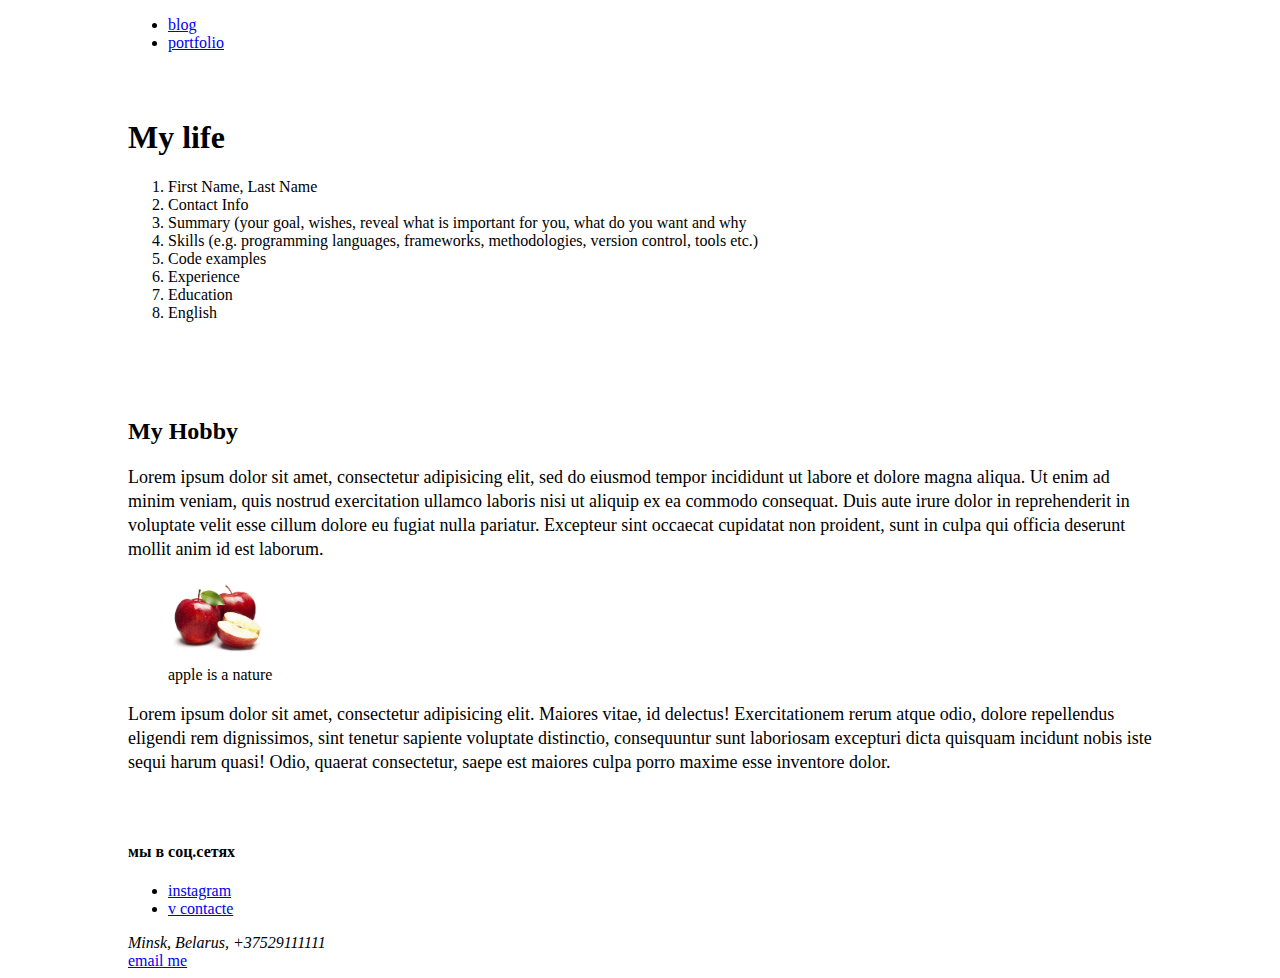
<file: index.html>
<!DOCTYPE html>
<html lang="en">
<head>
  <meta charset="UTF-8">
  <meta name="viewport" content="width=device-width, initial-scale=1.0">
  <meta http-equiv="X-UA-Compatible" content="ie=edge">
  <title>About me</title>
  <link rel="stylesheet" href="style.css">
</head>
<body>
  <header>
    <div class="container">
      <nav class="navigation">
        <ul>
          <li><a href="pages/blog.html">blog</a></li>
          <li><a href="pages/portfolio.html">portfolio</a></li>
        </ul>
      </nav>
    </div>
  </header>
  <main>
    <section>
      <div class="container">
        <h1>My life</h1>
        <ol>
          <li>First Name, Last Name</li>
          <li>Contact Info</li>
          <li>Summary (your goal, wishes, reveal what is important for you, what do you want and why</li>
          <li>Skills (e.g. programming languages, frameworks, methodologies, version control, tools etc.)</li>
          <li>Code examples</li>
          <li>Experience</li>
          <li>Education</li>
          <li>English</li>
        </ol>
      </div>
    </section>
    <section>
      <div class="container">
        <h2>My Hobby</h2>
        <p>Lorem ipsum dolor sit amet, consectetur adipisicing elit, sed do eiusmod tempor incididunt ut labore et dolore magna aliqua. Ut enim ad minim veniam, quis nostrud exercitation ullamco laboris nisi ut aliquip ex ea commodo consequat. Duis aute
          irure dolor in reprehenderit in voluptate velit esse cillum dolore eu fugiat nulla pariatur. Excepteur sint occaecat cupidatat non proident, sunt in culpa qui officia deserunt mollit anim id est laborum.</p>
        <figure>
          <img src="img/apple-pic.jpg" alt="My taste">
          <figcaption>apple is a nature</figcaption>
        </figure>
        <p>Lorem ipsum dolor sit amet, consectetur adipisicing elit. Maiores vitae, id delectus! Exercitationem rerum atque odio, dolore repellendus eligendi rem dignissimos, sint tenetur sapiente voluptate distinctio, consequuntur sunt laboriosam excepturi
          dicta quisquam incidunt nobis iste sequi harum quasi! Odio, quaerat consectetur, saepe est maiores culpa porro maxime esse inventore dolor.</p>
      </div>
    </section>
  </main>
  <footer>
    <div class="container">
      <h4>мы в соц.сетях</h4>
      <ul>
        <li><a href="#">instagram</a></li>
        <li><a href="#">v contacte</a></li>
      </ul>
      <address>Minsk, Belarus, +37529111111</address>
      <a href="mailto:joe@example.com">email me</a>
    </div>
  </footer>
</body>
</html>
</file>
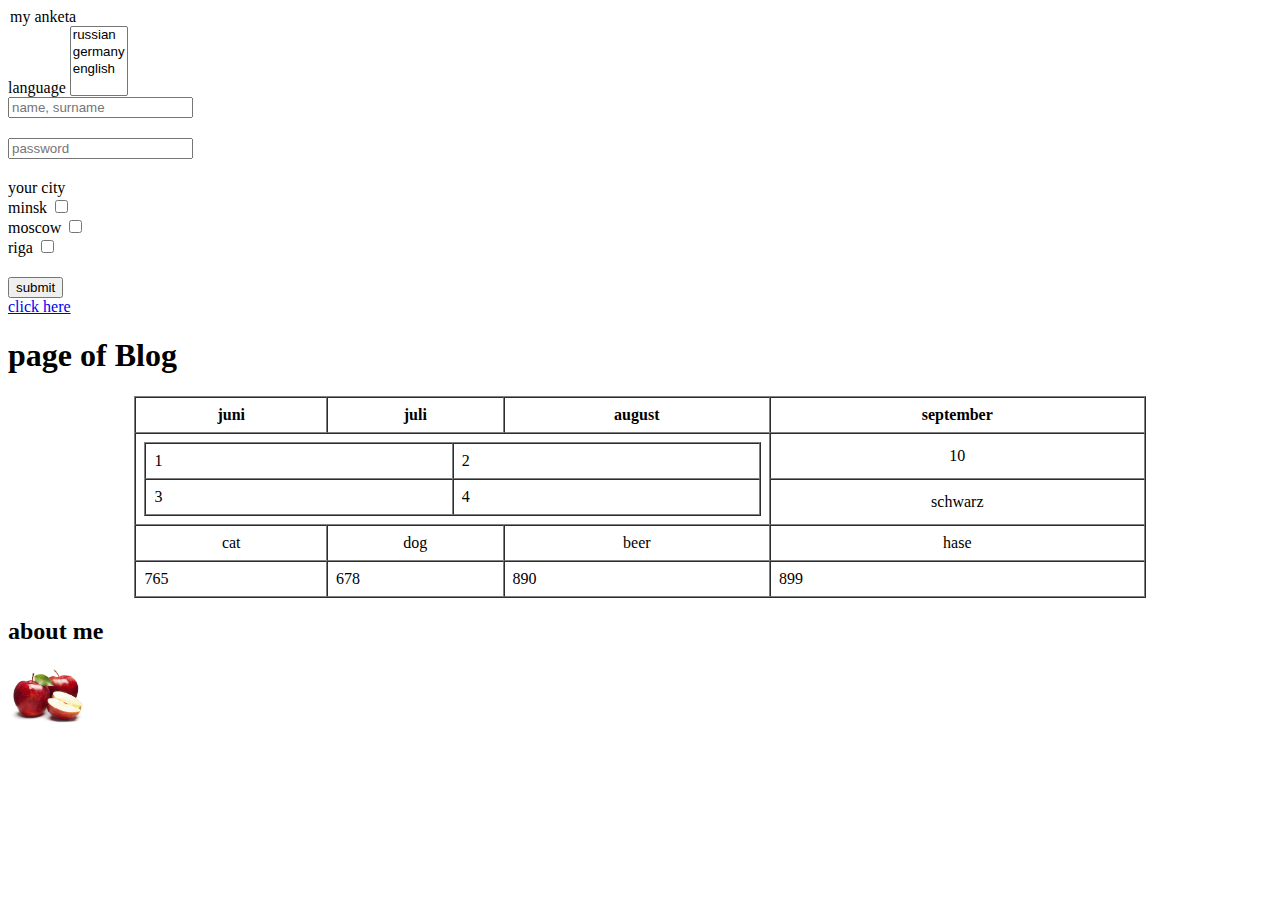
<file: pages/blog.html>
<!DOCTYPE html>
<html lang="en">

<head>
  <meta charset="UTF-8">
  <meta name="viewport" content="width=device-width, initial-scale=1.0">
  <meta http-equiv="X-UA-Compatible" content="ie=edge">
  <title>Blog page</title>
  <link rel="stylesheet" href="../style.css">
</head>

<body>
  <!-- <form action="#">
    <legend>anketa</legend>
    <fieldset>


    <label for="name">name, surname</label>
    <input  id="name" type="text" placeholder="Ivan Petrov" required maxlength="20" value="Ivan"> <br/>

    <label for="das">telephone</label>
    <input  id="das" type="tel"  placeholder="+37529111111"> <br />

    <label for="#">vash gorod</label><br />

    <label for="city_minsk">minsk</label>
    <input  id="city_minsk" type="checkbox">

    <label for="citty_polozk">polozk</label>
    <input id="citty_polozk" type="checkbox"><br />

    <label for="#">eda</label><br />
    <label for="food">obst</label>
    <input  id="food" type="radio" name="uuu" value></br>
    <label for="gemuse">gemuse</label>
    <input id="gemuse" type="radio" name="uuu"><br />
  <label for="#">your calour</label>
  <select title="SELECT" class="" name="">
    <option value="">red</option>
    <option value="">green</option>
    <option value="">black</option>
    <option value="">blue</option>
  </select>
  </fieldset>
  </form> -->

  <form action="#">
    <legend>my anketa</legend>
    <div>
      <label for="">language</label>
      <select multiple name="" id="">
        <option value="">russian</option>
        <option value="germany">germany</option>
        <option value="">english</option>
      </select>



    </div>
    <div class="form-group">
      <input type="text" name="" id="" placeholder="name, surname">
    </div>
    <div class="form-group">
      <input type="password" name="" id="" placeholder="password">
    </div>
    <div class="form-group">
      <label for="#">your city</label><br>
      <label>minsk <input type="checkbox"></label>
      <br>
      <label for="moscow">moscow</label>
      <input id="moscow" type="checkbox"><br>
      <label for="riga">riga</label>
      <input id="riga" type="checkbox">
    </div>
    <input type="submit" value="submit">
  </form>

  <a href="../index.html">click here</a>
  <h1>page of Blog</h1>

  <table border="1" cellspacing="0" cellpadding="8" width="80%" align="center">
    <tr>
      <th>juni</th>
      <th>juli</th>
      <th>august</th>
      <th>september</th>
    </tr>
    <tr align="center">
      <td colspan="3" rowspan="2">
        <table border="1" cellspacing="0" cellpadding="8" width="100%">
          <tr>
            <td>1</td>
            <td>2</td>
          </tr>
          <tr>
            <td>3</td>
            <td>4</td>
          </tr>
        </table>
      </td>
      <td>10</td>
    </tr>
    <tr align="center">
      <td>schwarz</td>
    </tr>
    <tr align="center">
      <td>cat</td>
      <td>dog</td>
      <td>beer</td>
      <td>hase</td>
    </tr>
    <tr>
      <td>765</td>
      <td>678</td>
      <td>890</td>
      <td>899</td>
    </tr>
  </table>

  <h2>about me</h2>
  <div>
    <img class="image" src="../img/apple-pic.jpg" alt="apple" title="super!Am" style="max-width: 80px;">
  </div>
  <script src="../js/main.js">
  </script>
</body>

</html>
</file>
<file: style.css>
p {
  font-size: 18px;
  line-height: 24px;
}

img {
  max-width: 100px;
}

.image {
  max-width: 100%;
}

.form-group {
  margin-bottom: 20px;
}

.container {
  margin: 0 auto;
  max-width: 1024px;
}

section {
  padding: 30px 0;
}
</file>
